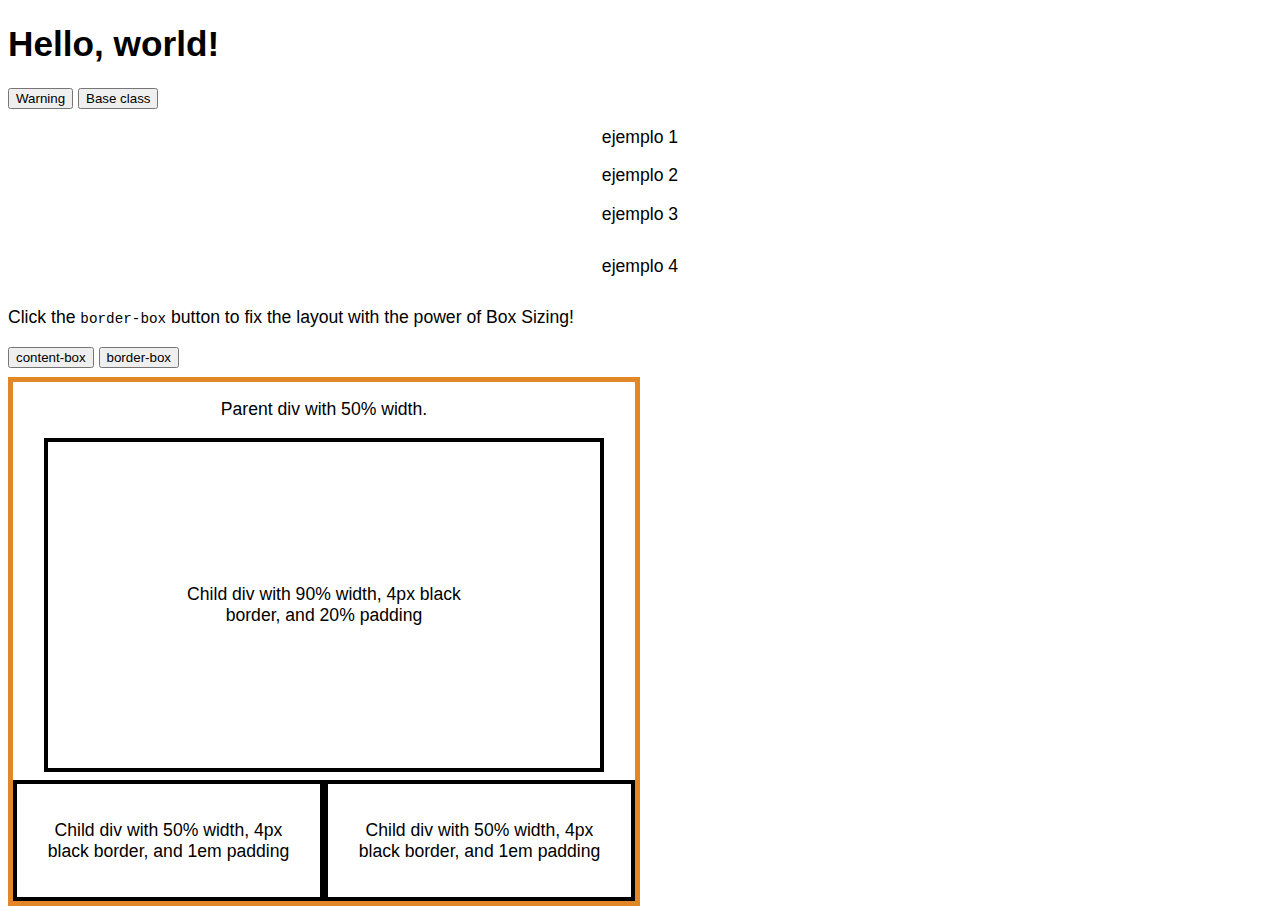
<file: boot.html>
<!doctype html>
<html lang="en">
  <head>
    <meta charset="utf-8">
    <meta name="viewport" content="width=device-width, initial-scale=1">
    <title>Bootstrap demo</title>
    <link href="https://cdn.jsdelivr.net/npm/bootstrap@5.3.6/dist/css/bootstrap.min.css" rel="stylesheet" integrity="sha384-4Q6Gf2aSP4eDXB8Miphtr37CMZZQ5oXLH2yaXMJ2w8e2ZtHTl7GptT4jmndRuHDT" crossorigin="anonymous">
      <link rel="stylesheet" href="boot.css">
  </head>
  <body>
    <h1>Hello, world!</h1>
    <script src="https://cdn.jsdelivr.net/npm/bootstrap@5.3.6/dist/js/bootstrap.bundle.min.js" integrity="sha384-j1CDi7MgGQ12Z7Qab0qlWQ/Qqz24Gc6BM0thvEMVjHnfYGF0rmFCozFSxQBxwHKO" crossorigin="anonymous"></script>
    <button type="button" class="btn btn-warning">Warning</button>
    <button type="button" class="btn">Base class</button>
     
<p class="btn-bd-primary">
 ejemplo 1
</p>

<p class="btn-bd-accent">
ejemplo 2
</p>

<p class="btn-bd-light">
ejemplo 3
</p>

<p class="bd-btn-lg">
  ejemplo 4
</p>
    
<div class="buttons">
  <p class="intro">Click the <code>border-box</code> button to fix the layout with the power of Box Sizing!</p>
  <button id="content">content-box</button>
  <button id="border">border-box</button>
</div>
<div class="parent">
  <p>Parent div with 50% width.</p>
  <div class="child">
    <p>Child div with 90% width, 4px black border, and 20% padding </p>
  </div>
  <div class="twins">
    <p>Child div with 50% width, 4px black border, and 1em padding</p>
  </div>
  <div class="twins">
    <p>Child div with 50% width, 4px black border, and 1em padding</p>
  </div>
</div>

  </body>
</html>

<!--<script src="https://cdn.jsdelivr.net/npm/@popperjs/core@2.11.8/dist/umd/popper.min.js" integrity="sha384-I7E8VVD/ismYTF4hNIPjVp/Zjvgyol6VFvRkX/vR+Vc4jQkC+hVqc2pM8ODewa9r" crossorigin="anonymous"></script>
<script src="https://cdn.jsdelivr.net/npm/bootstrap@5.3.6/dist/js/bootstrap.min.js" integrity="sha384-RuyvpeZCxMJCqVUGFI0Do1mQrods/hhxYlcVfGPOfQtPJh0JCw12tUAZ/Mv10S7D" crossorigin="anonymous"></script>
-->
</file>
<file: boot.css>
// Buttons
//
// Custom buttons for the docs.
html {
  -webkit-box-sizing: border-box;
  -moz-box-sizing: border-box;
  box-sizing: border-box;
}
*, *:before, *:after {
  -webkit-box-sizing: inherit;
  -moz-box-sizing: inherit;
  box-sizing: inherit;
  }

// scss-docs-start btn-css-vars-example
.btn-bd-primary {
  --bs-btn-font-weight: 600;
  --bs-btn-color: var;
  --bs-btn-bg: var(--bd-violet-bg);
  --bs-btn-border-color: var(--bd-violet-bg);
  --bs-btn-hover-color: var(--bs-white);
  --bs-btn-hover-bg: #{shade-color($bd-violet, 10%)};
  --bs-btn-hover-border-color: #{shade-color($bd-violet, 10%)};
  --bs-btn-focus-shadow-rgb: var(--bd-violet-rgb);
  --bs-btn-active-color: var(--bs-btn-hover-color);
  --bs-btn-active-bg: #{shade-color($bd-violet, 20%)};
  --bs-btn-active-border-color: #{shade-color($bd-violet, 20%)};
}
// scss-docs-end btn-css-vars-example

.btn-bd-accent {
  --bs-btn-font-weight: 600;
  --bs-btn-color: var(--bd-accent);
  --bs-btn-border-color: var(--bd-accent);
  --bs-btn-hover-color: var(--bd-dark);
  --bs-btn-hover-bg: var(--bd-accent);
  --bs-btn-hover-border-color: var(--bd-accent);
  --bs-btn-focus-shadow-rgb: var(--bd-accent-rgb);
  --bs-btn-active-color: var(--bs-btn-hover-color);
  --bs-btn-active-bg: var(--bs-btn-hover-bg);
  --bs-btn-active-border-color: var(--bs-btn-hover-border-color);
}

.btn-bd-light {
  --btn-custom-color: {mix($bd-violet, $white, 75%)};

  --bs-btn-color: var(--bs-gray-600);
  --bs-btn-border-color: var(--bs-border-color);
  --bs-btn-hover-color: var(--btn-custom-color);
  --bs-btn-hover-border-color: var(--btn-custom-color);
  --bs-btn-active-color: var(--btn-custom-color);
  --bs-btn-active-bg: var(--bs-white);
  --bs-btn-active-border-color: var(--btn-custom-color);
  --bs-btn-focus-border-color: var(--btn-custom-color);
  --bs-btn-focus-shadow-rgb: var(--bd-violet-rgb);
}

.bd-btn-lg {
  --bs-btn-border-radius: .5rem;

  padding: .8125rem 2rem;
}

* {
  box-sizing: border-box;
} /*Ajustar cajas locas*/

.parent {
  width: 50%;
  border: 5px solid #E18728;
  float: left;
}

.child {
  width: 90%;
  padding: 20%;
  border: 4px solid black;
  margin: .5em auto;
}

.twins {
  width: 50%;
  padding: 1em;
  border: 4px solid black;
  float: left;
}


/* styling for Pen, not related to box-sizing or layout */

body {
  font-family: sans-serif;
  font-size: 1.1em;
}

.buttons {
  margin-bottom: .5em;
}

p:not(.intro) {
  text-align: center;
}
</file>
